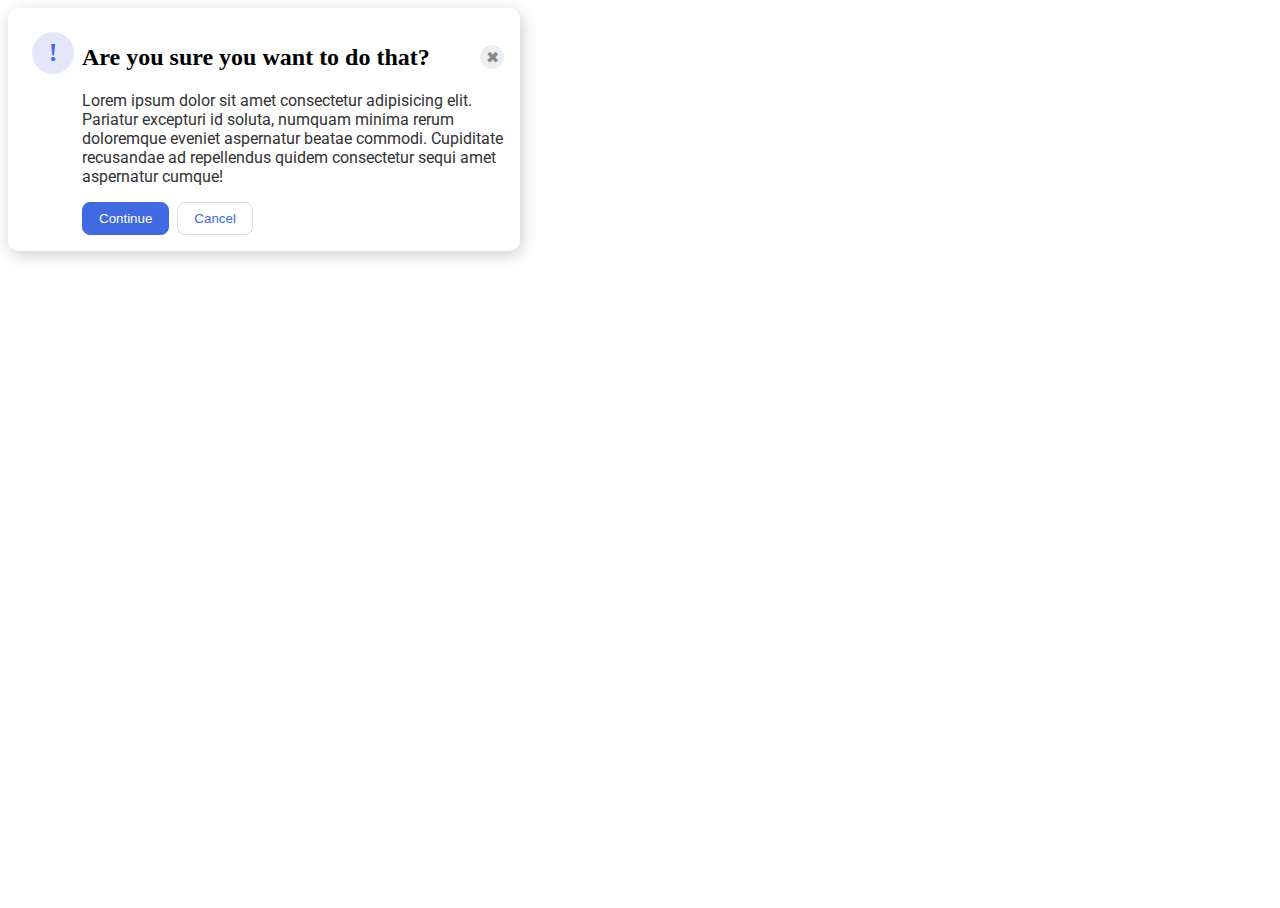
<file: flex/05-flex-modal/index.html>
<!DOCTYPE html>
<html lang="en">
<head>
  <meta charset="UTF-8">
  <meta http-equiv="X-UA-Compatible" content="IE=edge">
  <meta name="viewport" content="width=device-width, initial-scale=1.0">
  <link rel="stylesheet" href="style.css">
  <title>Modal</title>
</head>

<body>
  <div class="modal">
    
    <div class="column">
      <div class="icon">!</div>
    </div>

    <div class="column">

      <div class="title">
        <h2>Are you sure you want to do that?</h2>
        <div class="close-button">✖</div>
      </div>
      
      <div class="body">
        <div class="text">Lorem ipsum dolor sit amet consectetur adipisicing elit. Pariatur excepturi id soluta, numquam minima rerum doloremque eveniet aspernatur beatae commodi. Cupiditate recusandae ad repellendus quidem consectetur sequi amet aspernatur cumque!</div>
      </div>

      <div class="buttonrow">
        <button class="continue">Continue</button>
        <button class="cancel">Cancel</button>
      </div>
    </div>
</body>
</html>
</file>
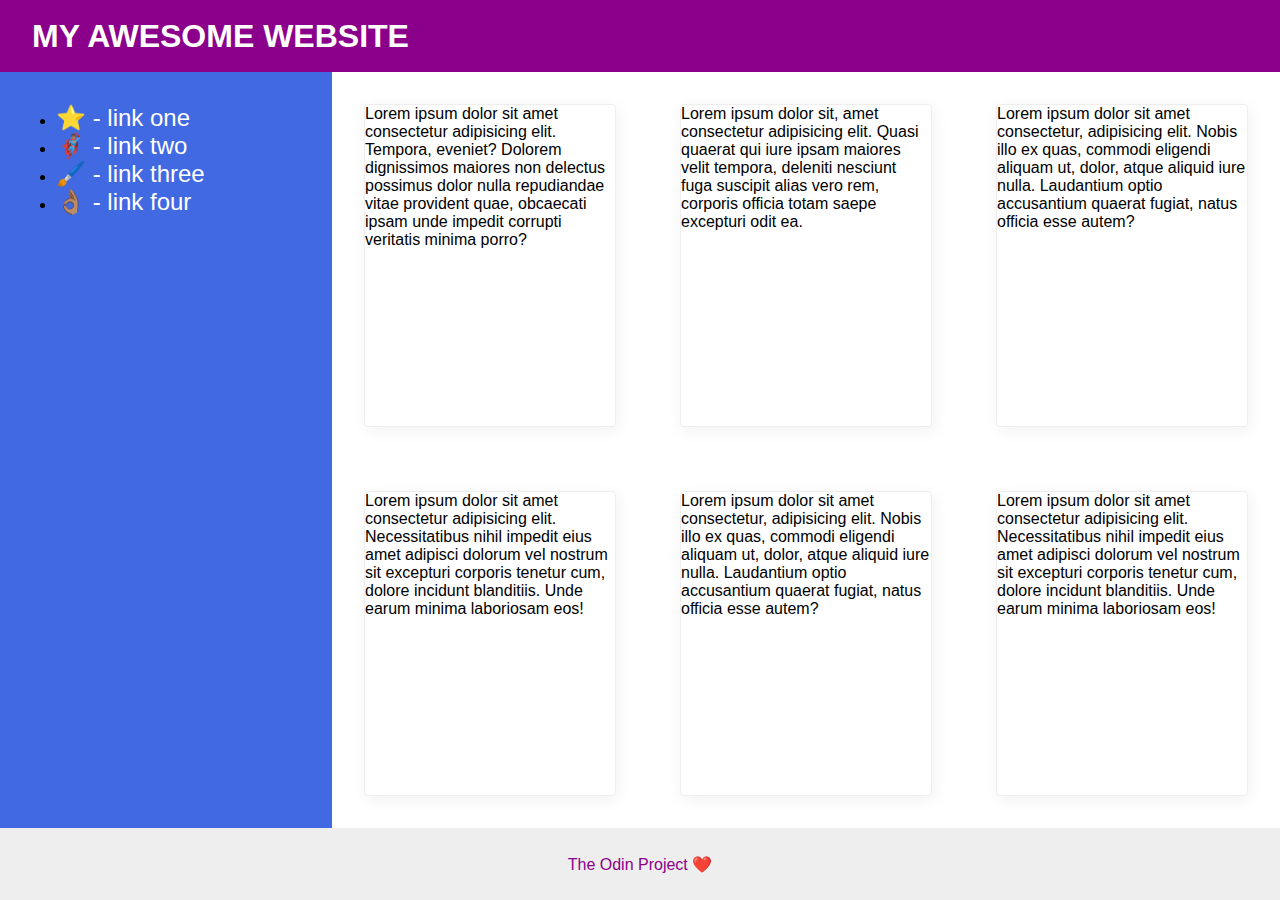
<file: flex/07-flex-layout-2/index.html>
<!DOCTYPE html>
<html lang="en">
<head>
  <meta charset="UTF-8">
  <meta http-equiv="X-UA-Compatible" content="IE=edge">
  <meta name="viewport" content="width=device-width, initial-scale=1.0">
  <title>The Holy Grail</title>
  <link rel="stylesheet" href="style.css">
</head>
<body>
  <div class="header">
    MY AWESOME WEBSITE
  </div>
  
  <div class="midsection">

    <div class="sidebar">
      <ul>
        <li><a href="google.com">⭐ - link one</a></li>
        <li><a href="google.com">🦸🏽‍♂️ - link two</a></li>
        <li><a href="google.com">🖌️ - link three</a></li>
        <li><a href="google.com">👌🏽 - link four</a></li>
      </ul>
    </div>
    
    <div class="content">
      <div class="card">Lorem ipsum dolor sit amet consectetur adipisicing elit. Tempora, eveniet? Dolorem dignissimos maiores non delectus possimus dolor nulla repudiandae vitae provident quae, obcaecati ipsam unde impedit corrupti veritatis minima porro?</div>
      <div class="card">Lorem ipsum dolor sit, amet consectetur adipisicing elit. Quasi quaerat qui iure ipsam maiores velit tempora, deleniti nesciunt fuga suscipit alias vero rem, corporis officia totam saepe excepturi odit ea.</div>
      <div class="card">Lorem ipsum dolor sit amet consectetur, adipisicing elit. Nobis illo ex quas, commodi eligendi aliquam ut, dolor, atque aliquid iure nulla. Laudantium optio accusantium quaerat fugiat, natus officia esse autem?</div>
      <div class="card">Lorem ipsum dolor sit amet consectetur adipisicing elit. Necessitatibus nihil impedit eius amet adipisci dolorum vel nostrum sit excepturi corporis tenetur cum, dolore incidunt blanditiis. Unde earum minima laboriosam eos!</div>
      <div class="card">Lorem ipsum dolor sit amet consectetur, adipisicing elit. Nobis illo ex quas, commodi eligendi aliquam ut, dolor, atque aliquid iure nulla. Laudantium optio accusantium quaerat fugiat, natus officia esse autem?</div>
      <div class="card">Lorem ipsum dolor sit amet consectetur adipisicing elit. Necessitatibus nihil impedit eius amet adipisci dolorum vel nostrum sit excepturi corporis tenetur cum, dolore incidunt blanditiis. Unde earum minima laboriosam eos!</div>
    </div>
  
  </div>
  
  <div class="footer">
    The Odin Project ❤️
  </div>
  
</body>
</html>
</file>
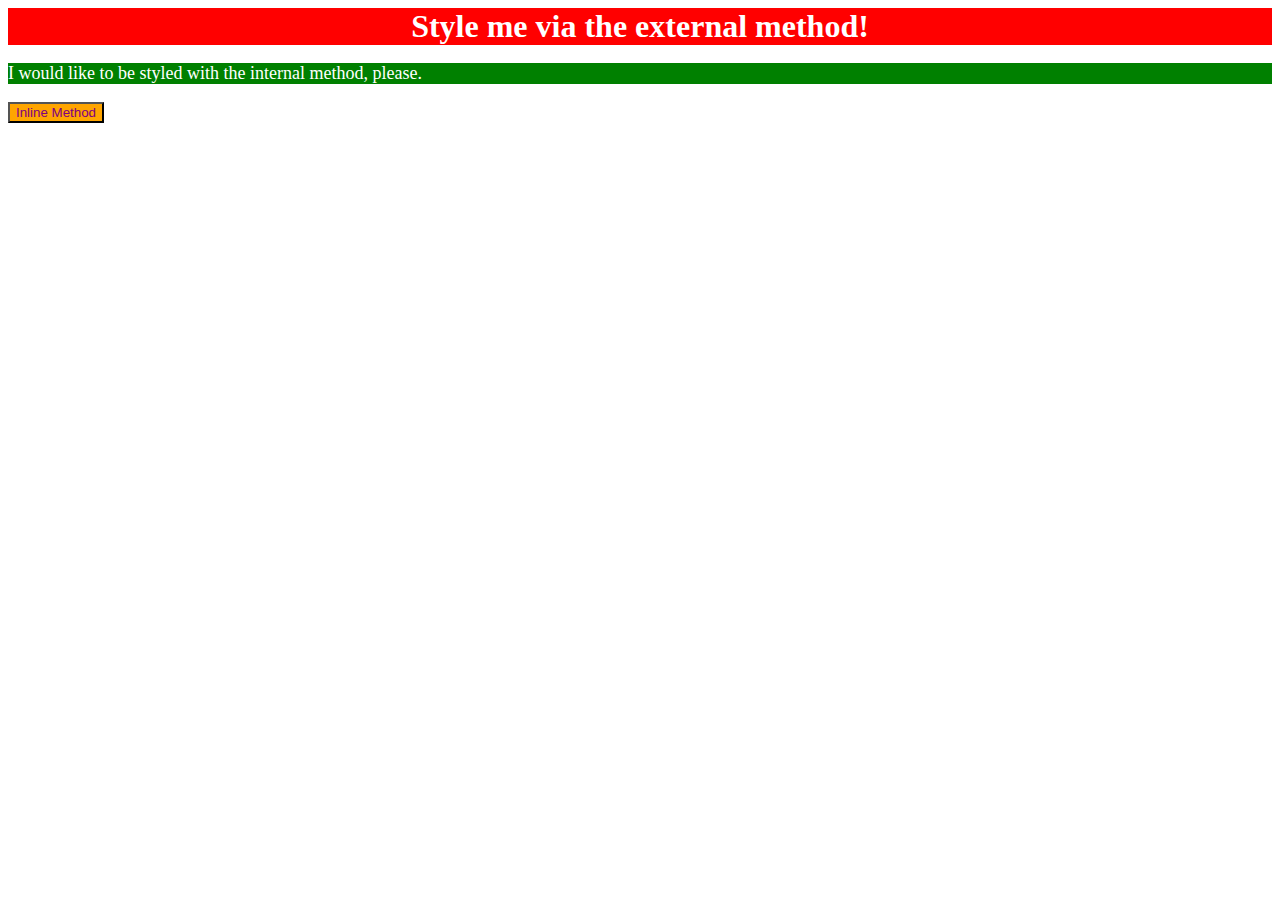
<file: foundations/01-css-methods/index.html>
<!DOCTYPE html>

<html lang="en">

<head>
  <meta charset="UTF-8">
  <meta http-equiv="X-UA-Compatible" content="IE=edge">
  <meta name="viewport" content="width=device-width, initial-scale=1.0">
  <title>Methods for Adding CSS</title>
  <link rel="stylesheet" href="styles.css" />

  <!-- p: a green background, white text, and a font size of 18px -->
  <style>
    p{
      background-color: green;
      color: white;
      font-size: 18px;
    }
  </style>
</head>

<body>
  <div>Style me via the external method!</div>
  <p>I would like to be styled with the internal method, please.</p>
  <button style="background-color: orange"; color: white; font-size: 18px"> Inline Method</button>
</body>
</html>
</file>
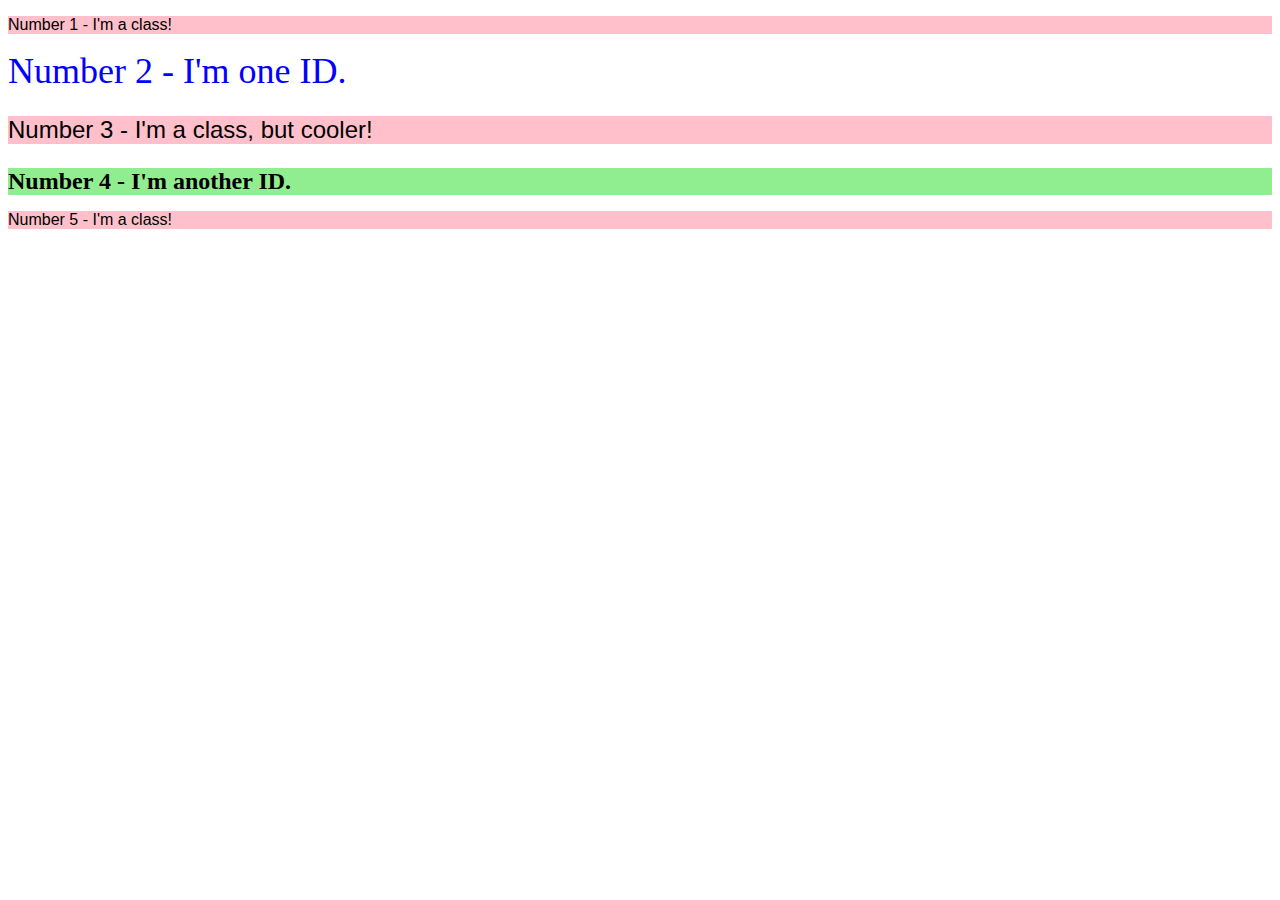
<file: foundations/02-class-id-selectors/index.html>
<!DOCTYPE html>
<html lang="en">
  
<head>
  <meta charset="UTF-8">
  <title>Class and ID Selectors</title>
  <link rel="stylesheet" href="style.css">
  </head>  <meta http-equiv="X-UA-Compatible" content="IE=edge">
  <meta name="viewport" content="width=device-width, initial-scale=1.0">

<body>
  <p class="odd">Number 1 - I'm a class!</p>
  <div id="two">Number 2 - I'm one ID.</div>
  <p class="odd" id="three">Number 3 - I'm a class, but cooler!</p>
  <div id="four">Number 4 - I'm another ID.</div>
  <p class="odd" id="five">Number 5 - I'm a class!</p>
</body>
</html>
</file>
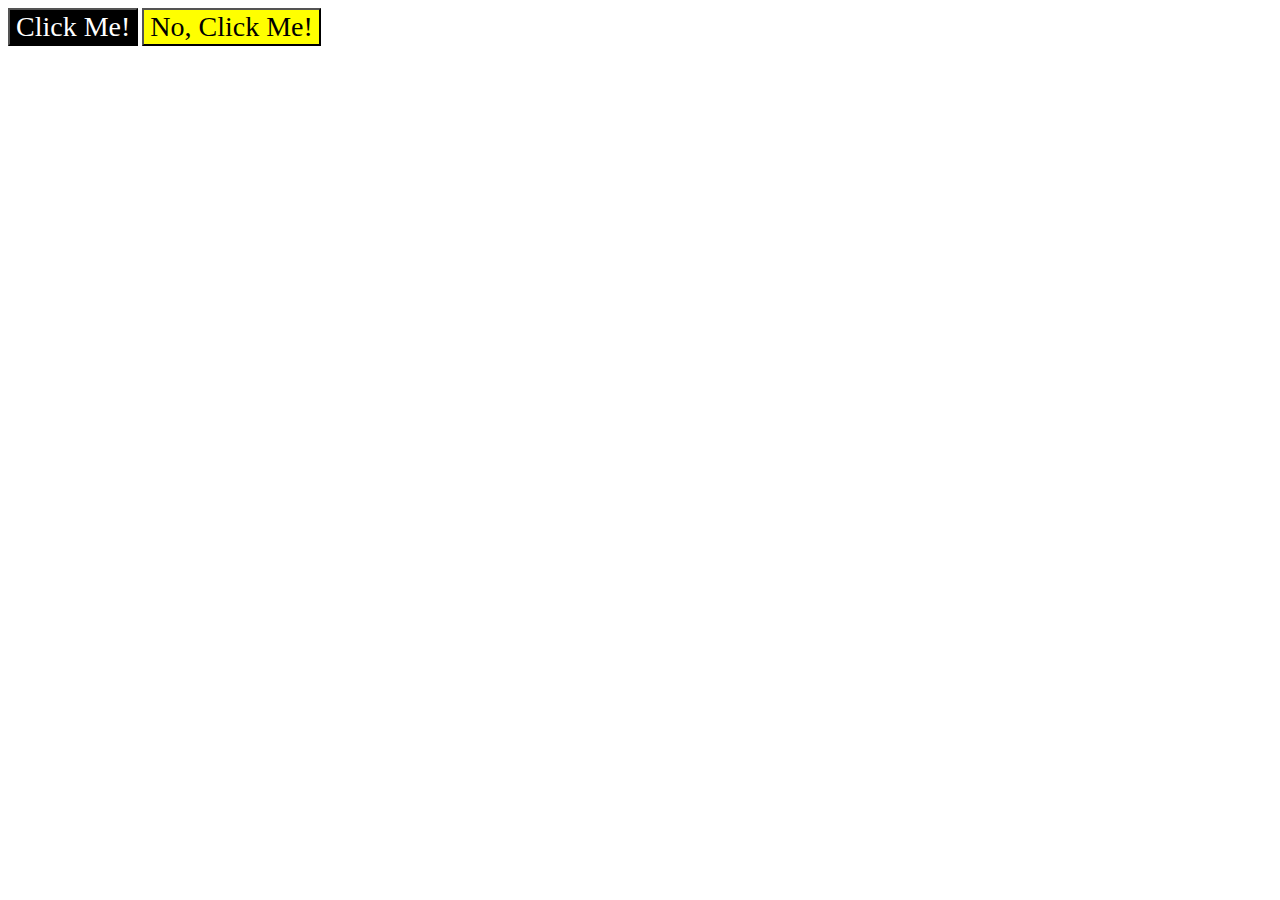
<file: foundations/03-grouping-selectors/index.html>
<!DOCTYPE html>
<html lang="en">
<head>
  <meta charset="UTF-8">
  <meta http-equiv="X-UA-Compatible" content="IE=edge">
  <meta name="viewport" content="width=device-width, initial-scale=1.0">
  <title>Grouping Selectors</title>
  <link rel="stylesheet" href="style.css">
</head>
<body>
  <button class="first">Click Me!</button>
  <button class="second">No, Click Me!</button>
</body>
</html>
</file>
<file: flex/05-flex-modal/style.css>
@import url('https://fonts.googleapis.com/css2?family=Roboto:wght@400;700&display=swap');

html, body {
  height: 100%;
}

.body {
  font-family: Roboto, sans-serif;
  margin: 0;
  color: #333;
  /* I'll give you this one for free lol */
  display: flex;
  align-items: center;
  justify-content: center;
  flex-direction: column;
}

.modal {
  background: white;
  width: 480px;
  padding: 16px; 
  border-radius: 10px;
  box-shadow: 2px 4px 16px rgba(0,0,0,.2);
  display: flex;
  flex-direction: row;
}
.column {
  display: flex;
  flex-direction: column;
}

.title {
 display: flex;
 flex-direction: row;
 justify-content: space-between;
 align-items:center;
 }

.buttonrow {
  display: flex;
  flex-direction: row;
  align-items: center;
  margin-top: 16px;
 }

.icon {
  color: royalblue;
  font-size: 26px;
  font-weight: 700;
  background: lavender;
  width: 42px;
  height: 42px;
  border-radius: 50%;
  margin: 8px;
  display: flex;
  align-items: center;
  justify-content: center;
}

.close-button {
  background: #eee;
  border-radius: 50%;
  color: #888;
  font-weight: 400;
  font-size: 16px;
  height: 24px;
  width: 24px;
  display: flex;
  align-items: center;
  justify-content: center;
}

button {
  padding: 8px 16px;
  border-radius: 8px;
  margin-right: 8px;
}

button.continue {
  background: royalblue;
  border: 1px solid royalblue;
  color: white;
}

button.cancel {
  background: white;
  border: 1px solid #ddd;
  color: royalblue;
}
</file>
<file: flex/07-flex-layout-2/style.css>
body {
  font-family: -apple-system, BlinkMacSystemFont, 'Segoe UI', Roboto, Oxygen, Ubuntu, Cantarell, 'Open Sans', 'Helvetica Neue', sans-serif;
  margin: 0;
  min-height: 100vh;
  display: flex;
  flex-direction: column;
  justify-content: space-between;
}


a {
  color: white;
  text-decoration: none;
  font-size: 24px;
}

.header {
  display: flex;
  flex-direction: row;
  height: 72px;
  background: darkmagenta;
  color: white;
  font-size: 32px;
  font-weight: 900;
  padding-left: 32px;
  align-items: center;
}

.footer {
  display: flex;
  flex-direction: row;
  height: 72px;
  background: #eee;
  color: darkmagenta;
  justify-content: center;
  align-items: center;
}

.sidebar {
  width: 300px;
  background: royalblue;
  flex-shrink: 0;
  padding: 16px;
}

.card {
  border: 1px solid #eee;
  box-shadow: 2px 4px 16px rgba(0,0,0,.06);
  border-radius: 4px;
  width: 250px;
  margin: 32px;
}

.midsection {
  display:flex;
  flex-direction: row;
  flex: 1;
}

.content {
  display: flex;
  flex-direction: row;
  flex-wrap: wrap;
}
</file>
<file: foundations/01-css-methods/styles.css>
/* div: a red background, white text, a font size of 32px, center aligned, and bold  */

*{
    color: purple
}

div {
        color: white;
        font-size: 32px;
        text-align: center;
        font-weight: bold;
        background-color: red;
    }
</file>
<file: foundations/02-class-id-selectors/style.css>
/*  Note I had to add the universal "text is black" otherwise default text was "greyish" is the VSCode viewer.
    This is also the case with the solution from TOP. Is this because of the dark mode? 
*/

* {
    color: rgb(0, 0, 0);
}

.odd {
    font-family: Verdana, sans-serif;
    background-color: rgb(255, 192, 203);
}

#two {
    color: rgb(0, 0, 255);
    font-size: 36px;
}

/*  Note: I use both a class and an ID for #3. TOP used 2 classes. 
    Given that "three" was unique/not to be resused, I felt an ID was better. 
    Perhaps I will learn later than this was wrong. */

#three {
    font-size: 24px;
}

#four {
    background-color: rgb(144, 238, 144);
    font-size: 24px;
    font-weight: bold;
}
</file>
<file: foundations/03-grouping-selectors/style.css>
.first {
    background-color: black;
    color:white;
}

.second {
    background-color: yellow;
}

.first,
.second {
    font-size: 28px;
    font-family: 'Times New Roman', Helvetica, sans-serif;
}
</file>
